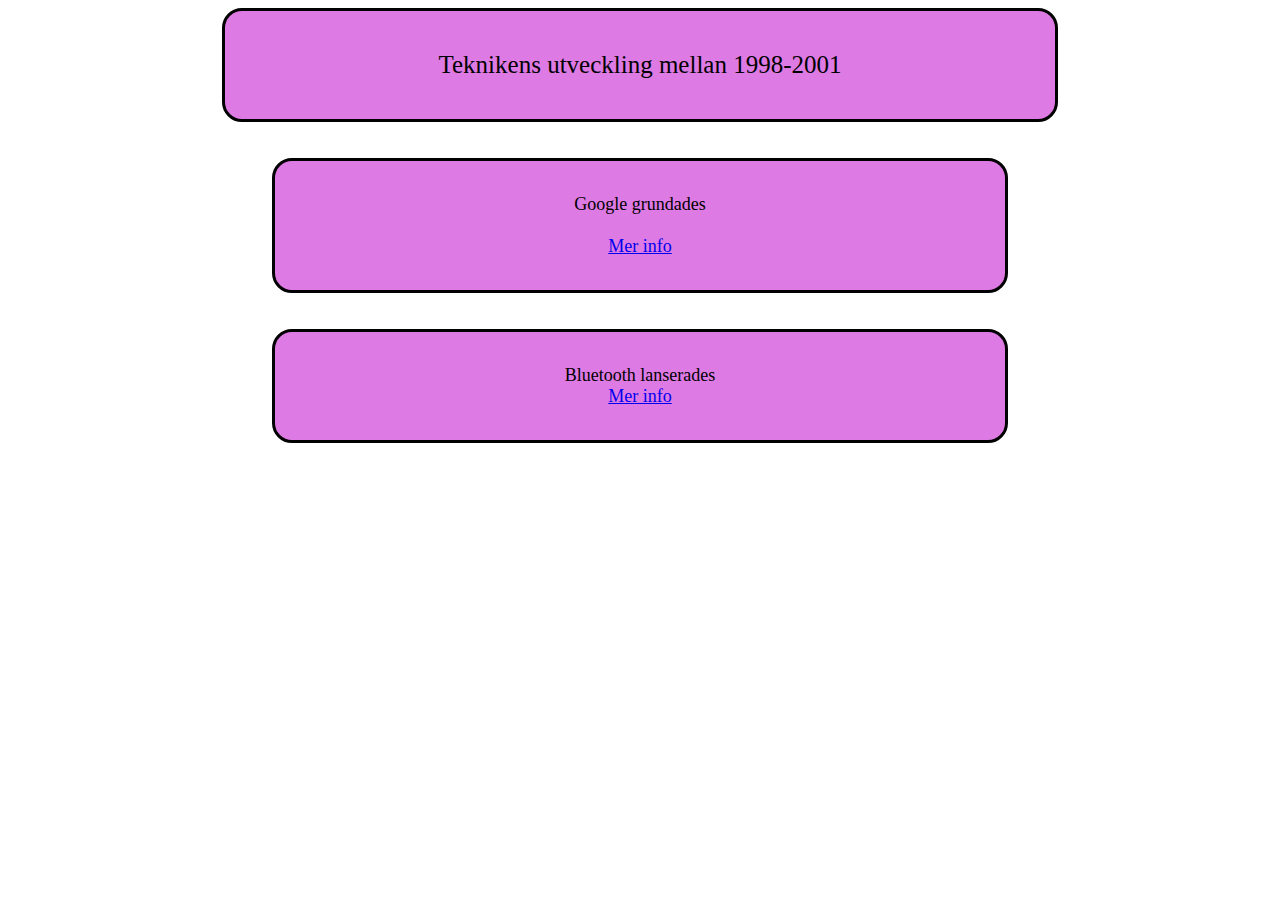
<file: index.html>
<!DOCTYPE html>
<html lang="sv">
<head>
    <link rel="stylesheet" href="style.css">
    <title>Webbens Historia</title>
</head>
<body>
    <div class="rubrik">
<p>
    Teknikens utveckling mellan 1998-2001
</p>


</div>
<br>
<br>
<div class="stycke2">
    <p>
        Google grundades
        <br>
        <br>
        <a href="merInfo.html"> Mer info</a>
        
    </p>
    </div>
    <br>
    <br>
    <div class="stycke3">
        <p>
         Bluetooth lanserades   
         <br>
         <a href="merinfo2.html"> Mer info</a>
        </p>
        </div>

</body>
</file>
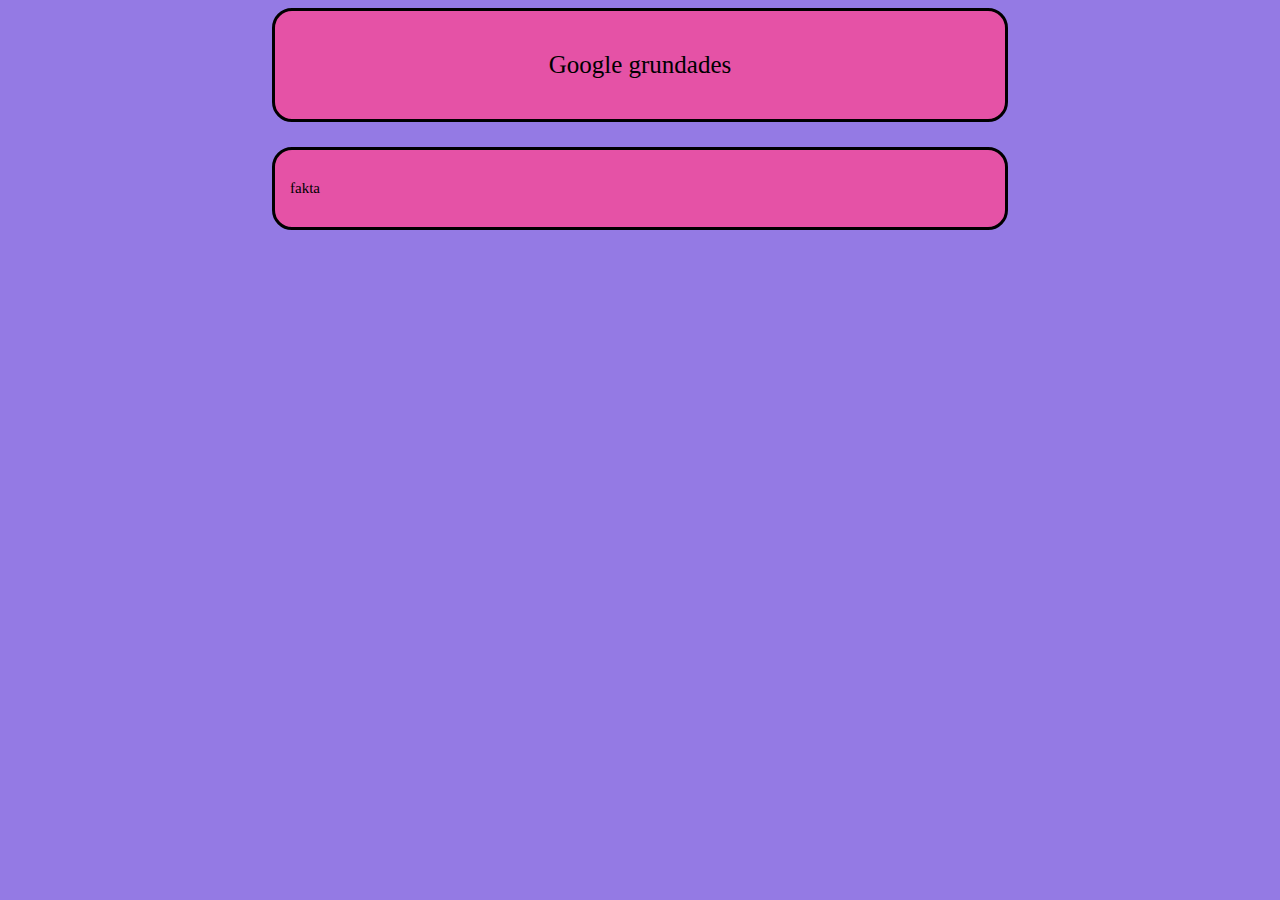
<file: merInfo.html>
<!DOCTYPE html>
<html lang="sv">
<head>
    <link rel="stylesheet" href="style.css">
    <title>Google</title>
</head>
<body class="body2">
    <div class="google">
        <p>
            Google grundades
        </p>
    </div>

    <div class="stycke4">
        <p> fakta</p>
    </div>
</body>
</html>
</file>
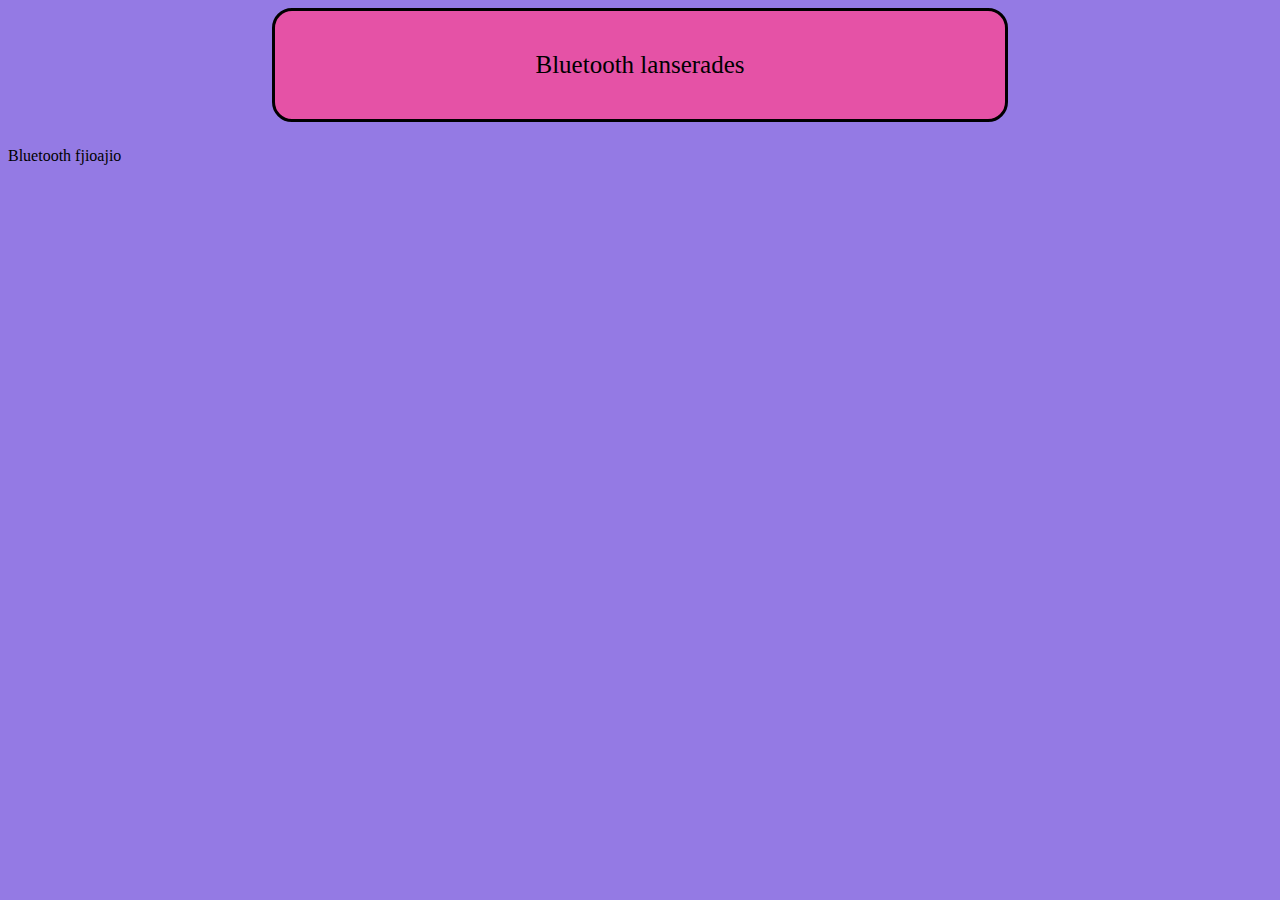
<file: merinfo2.html>
<!DOCTYPE html>
<html lang="sv">
<head>
    <link rel="stylesheet" href="style.css">
    <title>Bluetooth</title>
</head>
<body class="body3">
    <div class="bluetooth"> 
        <p>
            Bluetooth lanserades
        </p>
    </div>
    
    <div class="stycke5">
        <p>
            Bluetooth fjioajio
        </p>
    </div>
</body>
</html>
</file>
<file: style.css>
.body{
    background-color:black ;
} 
.rubrik{
    background-color: rgb(222, 122, 228);
    border-radius: 20px;
    max-width: 800px;
    text-align: center;
    margin-left: auto; 
    margin-right: auto;
    font-size: 25px;
    padding: 15px;
    border-style: solid;
}
.stycke2{
    background-color: rgb(222, 122, 228);
    border-radius: 20px;
    max-width: 700px;
    text-align: center;
    margin-left: auto; 
    margin-right: auto;
    font-size: 18px;
    padding: 15px;
    border-style: solid;
    align-items: center;
    
}

.stycke4{
    margin-left: auto;
    margin-right: auto;
    margin-top: 25px;
    border-radius: 20px;
}
.stycke4 p{
    font-size: 15px;
    text-align: left;
}

.stycke5{
    margin-left: auto;
    margin-right: auto;
    margin-top: 25px;
    border-radius: 20px;
}

.stycke3{
    background-color: rgb(222, 122, 228);
    border-radius: 20px;
    max-width: 700px;
    text-align: center;
    margin-left: auto; 
    margin-right: auto;
    font-size: 18px;
    padding: 15px;
    border-style: solid;
}
@media (max-width: 480px) {
    .Gruppering {
        flex-direction: column;
    }

    .stycke {
        max-width: 250px;
    }
    .Höger {
        max-width: 267px;
    }
    .Mitten {
        max-width: 267px;
    }
    .Vänster {
        max-width: 267px;
        margin-left: 0px;
    }
}
.body2, .body3{
    background-color: rgb(148, 122, 228);
}
.stycke2,.body3 a{
    text-decoration: none;
    
}
.stycke2, .body3 ul{
    list-style: none;
}

li {
    text-decoration: none;
}
ul {
    text-align: center;
}
.google{
    background-color: rgb(229, 82, 166);
    border-radius: 20px;
    max-width: 700px;
    text-align: center;
    margin-left: auto; 
    margin-right: auto;
    font-size: 25px;
    padding: 15px;
    border-style: solid;
}

.bluetooth{
    background-color: rgb(229, 82, 166);
    border-radius: 20px;
    max-width: 700px;
    text-align: center;
    margin-left: auto; 
    margin-right: auto;
    font-size: 25px;
    padding: 15px;
    border-style: solid;
}
.stycke4{
    background-color: rgb(229, 82, 166);
    border-radius: 20px;
    max-width: 700px;
    text-align: center;
    margin-left: auto; 
    margin-right: auto;
    font-size: 25px;
    padding: 15px;
    border-style: solid;
}
</file>
